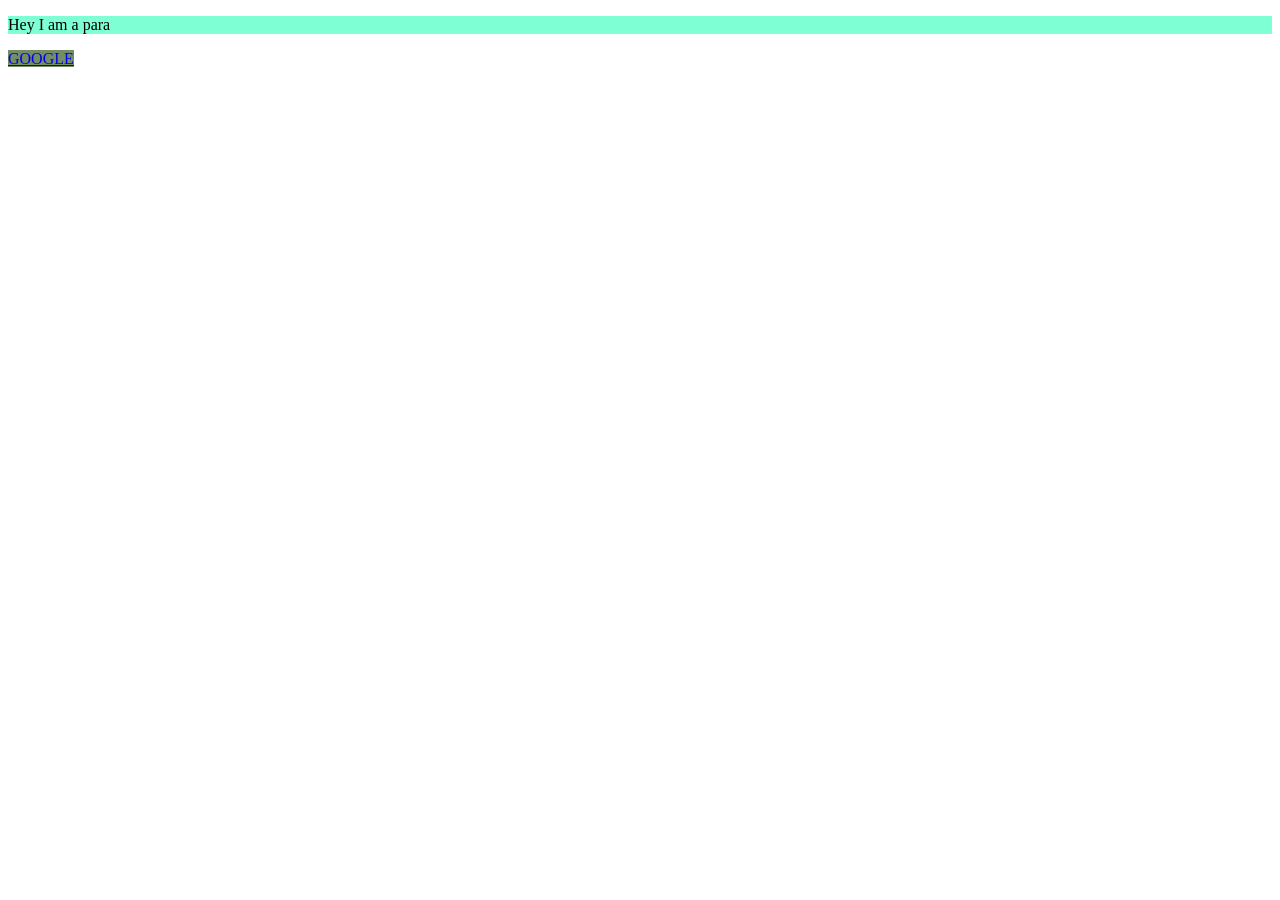
<file: index.html>
<!DOCTYPE html>
<html lang="en">
<head>
    <meta charset="UTF-8">
    <meta name="viewport" content="width=device-width, initial-scale=1.0">
    <title>Inline and block element</title>
    <link rel="stylesheet" href="style.css">
</head>
<body>
    <p>Hey I am a para </p>
    <a href="https://google.com">GOOGLE</a>
</body>
</html>
</file>
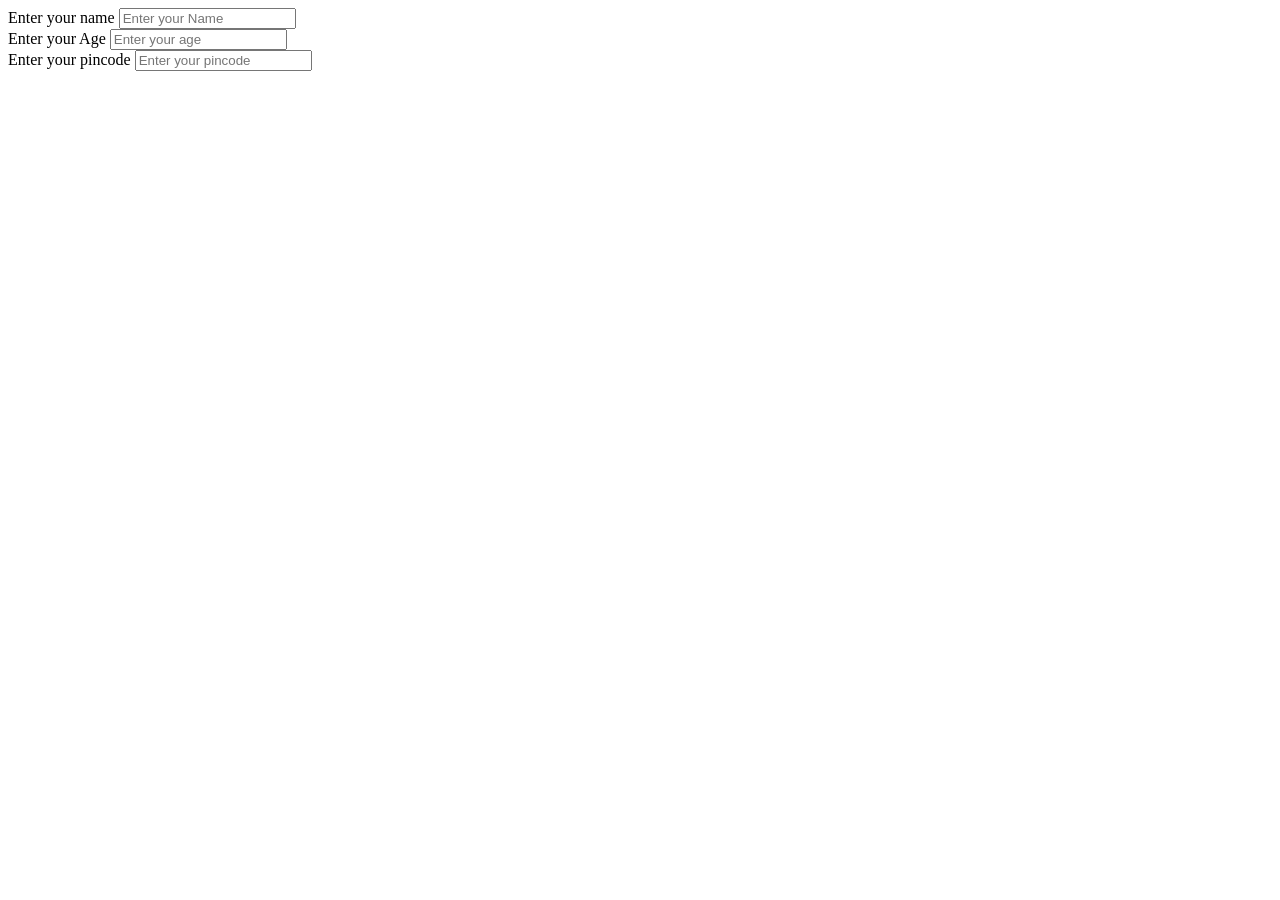
<file: hw.html>
<!DOCTYPE html>
<html lang="en">

<head>
    <meta charset="UTF-8">
    <meta name="viewport" content="width=device-width, initial-scale=1.0">
    <title>Form for regidency</title>
</head>

<body>
    <form action="post"></form>
    <div>
        <Label for="Name">Enter your name</Label>
        <input type="text" id="Name" name="Name" placeholder="Enter your Name" </div>
        <div>
            <label for="age">Enter your Age</label>
            <input type="text" id="age" name="age" placeholder="Enter your age" </div>
            <div>
                <label for="pincode>">Enter your pincode</label>
                <input type="text" id="pincode" name="pincode" placeholder="Enter your pincode" </div>
</body>

</html>
</file>
<file: style.css>
p{
    background-color: aquamarine;
}

a{
   background-color: rgb(115, 141, 103);
}
</file>
